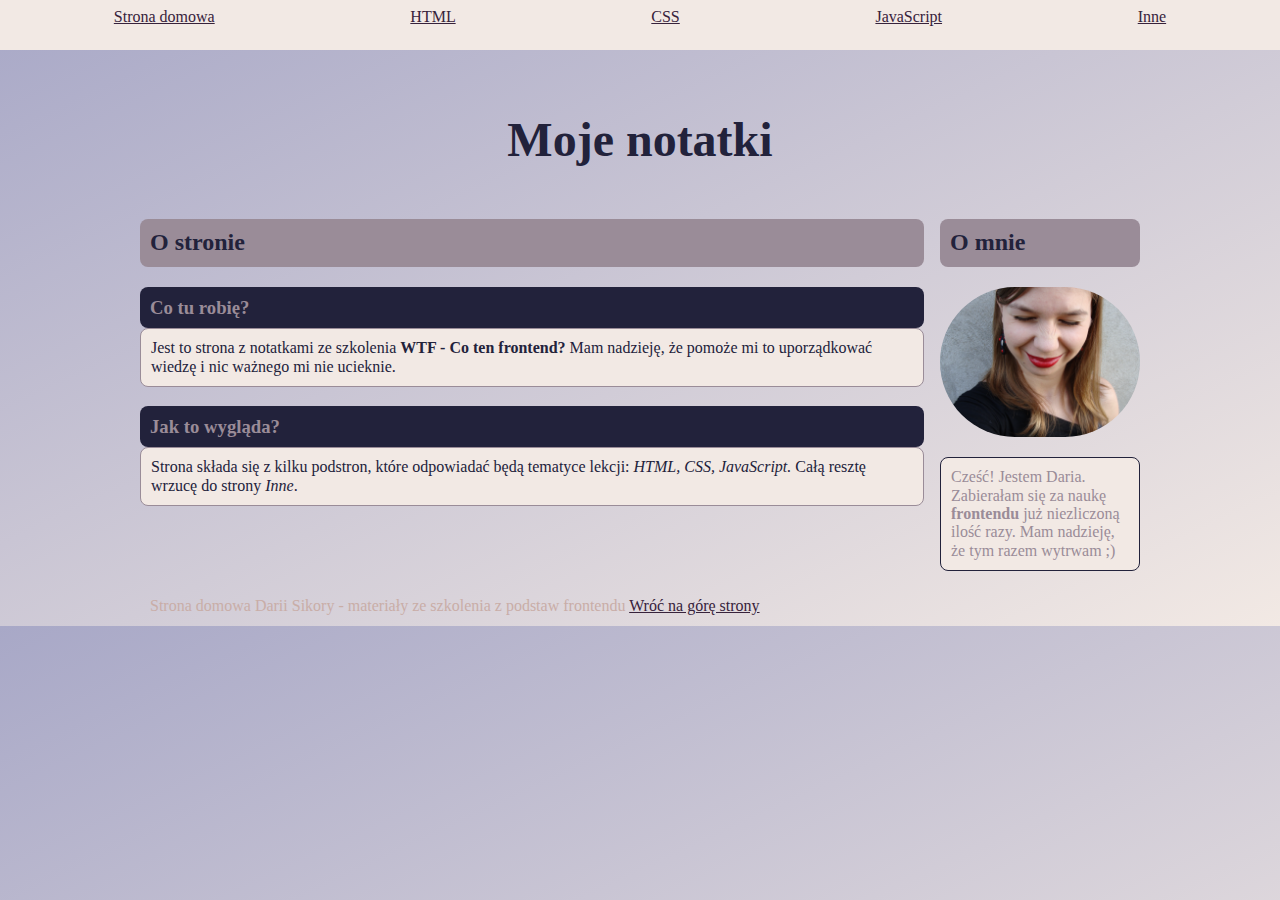
<file: index.html>
<!DOCTYPE html>
<html lang="pl">

<head>
    <meta charset="UTF-8">
    <meta http-equiv="X-UA-Compatible" content="IE=edge">
    <meta name="viewport" content="width=device-width, initial-scale=1.0">
    <title>Strona domowa</title>
    <link href="style.css" rel="stylesheet" type="text/css">
    <link href="normalize.css" rel="stylesheet" type="text/css">
</head>

<body>

    <header class="header" id="top">
        <nav class="navigation navigation--js">
            <a class="navigation__link navigation__link--homepage" href="index.html">Strona domowa</a>
            <a class="navigation__link navigation__link--html" href="html.html">HTML</a>
            <a class="navigation__link navigation__link--css" href="css.html">CSS</a>
            <a class="navigation__link navigation__link--javascript" href="javascript.html">JavaScript</a>
            <a class="navigation__link navigation__link--inne" href="inne.html">Inne</a>

        </nav>
        <button class="hamburger hamburger--js">🍔</button>
    </header>

    <main class="main main--grid">
        <header class="main__header">
            <h1 class="main__heading">Moje notatki</h1>
        </header>



        <aside class="about-me">
            <h2 class="about-me__heading">O mnie</h2>
            <img class="about-me__picture" src="DariaSikora.JPG" alt="Zdjęcie profilowe Daria Sikora" />
            <p class="about-me__description">Cześć! Jestem Daria. Zabierałam się za naukę <b>frontendu</b> już
                niezliczoną ilość razy. Mam
                nadzieję, że
                tym
                razem wytrwam ;) </p>

        </aside>

        <section class="about-homepage">
            <h2 class="about-homepage__heading">O stronie</h2>
            <article class="reasons">
                <h3 class="reasons__title">Co tu robię?</h3>
                <p class="reasons__description">Jest to strona z notatkami ze szkolenia <b>WTF - Co ten
                        frontend?</b>
                    Mam nadzieję, że pomoże mi to
                    uporządkować
                    wiedzę i nic ważnego mi nie ucieknie.</p>
            </article>

            <article class="page-content">
                <h3 class="page-content__title">Jak to wygląda?</h3>
                <p class="page-content__description">Strona składa się z kilku podstron, które odpowiadać
                    będą
                    tematyce lekcji: <i>HTML, CSS,
                        JavaScript.</i>
                    Całą resztę wrzucę do strony <i>Inne</i>.</p>
            </article>

        </section>


    </main>

    <footer class="footer">Strona domowa Darii Sikory - materiały ze szkolenia z podstaw frontendu
        <a class="footer__link" href="#top">Wróć na górę strony</a>
    </footer>

    <script src="main.js"></script>
</body>

</html>
</file>
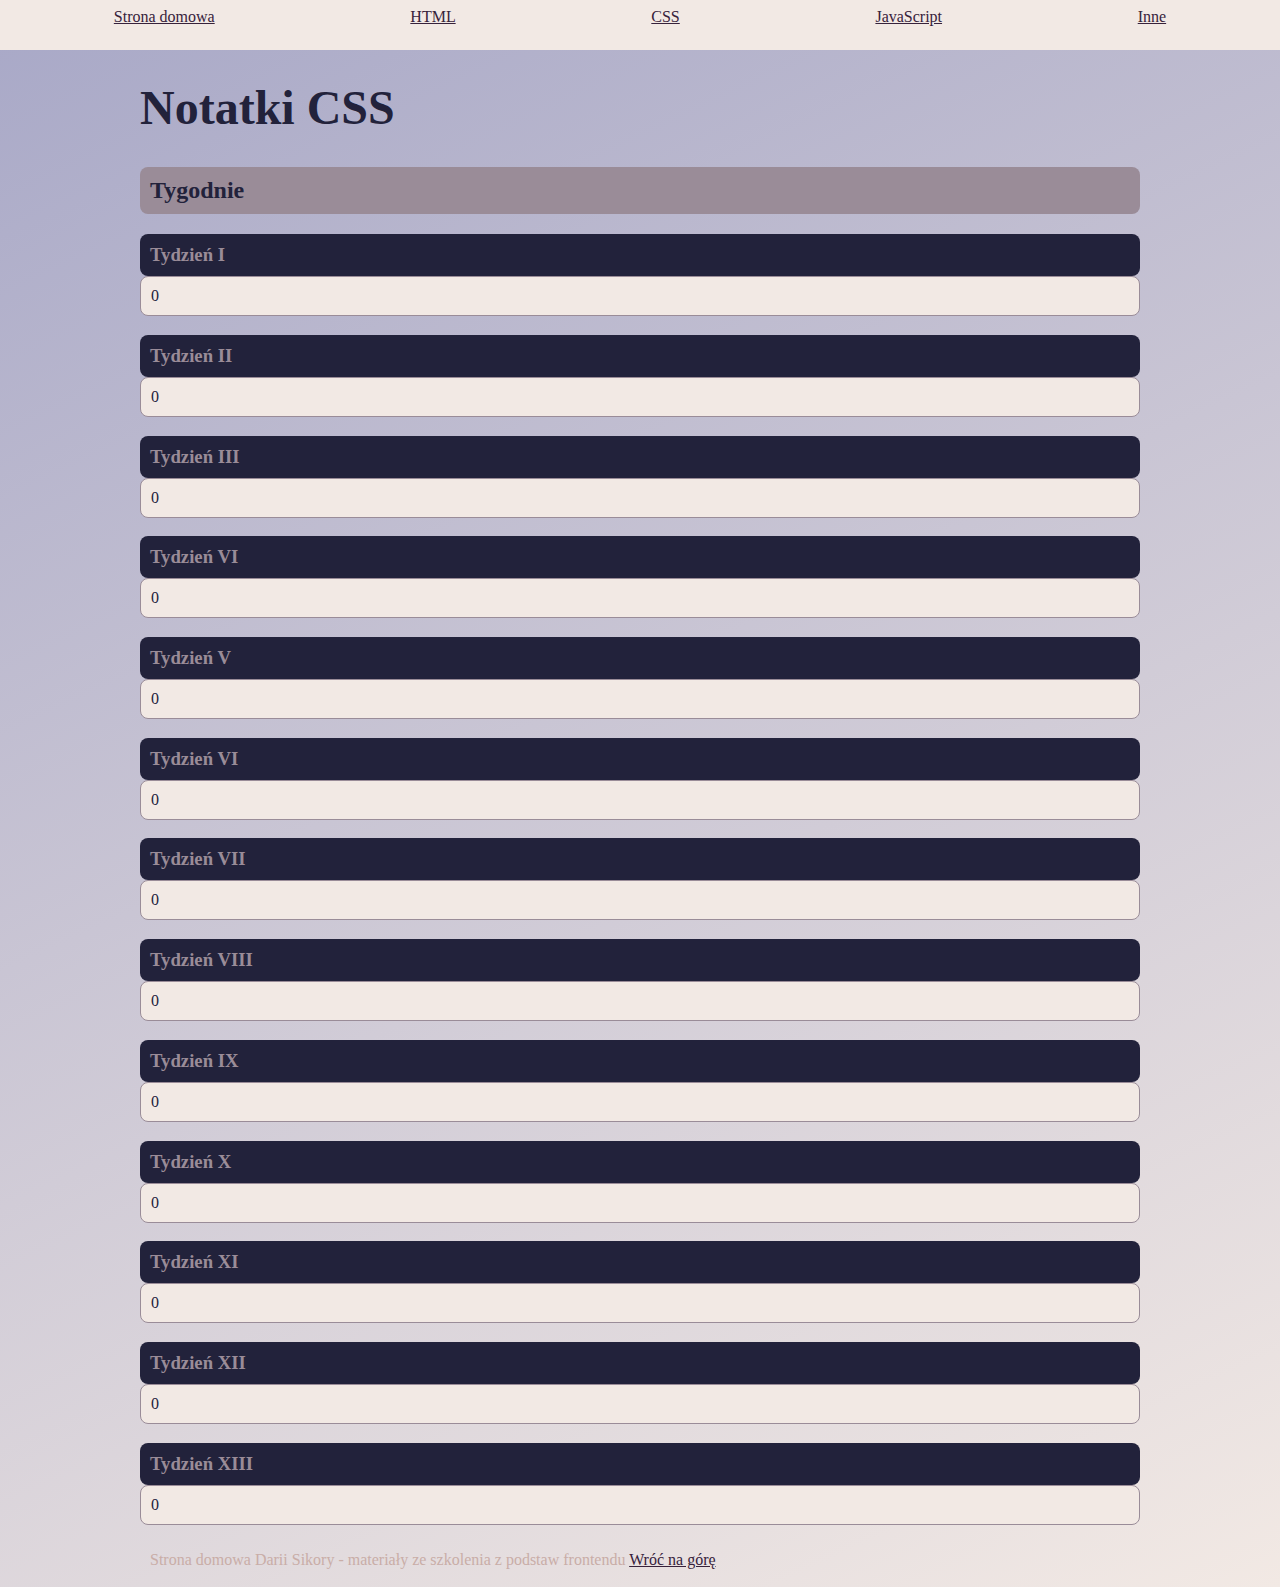
<file: css.html>
<!DOCTYPE html>
<html lang="pl">

<head>
    <meta charset="UTF-8">
    <meta http-equiv="X-UA-Compatible" content="IE=edge">
    <meta name="viewport" content="width=device-width, initial-scale=1.0">
    <title>Strona domowa</title>
    <link href="style.css" rel="stylesheet" type="text/css">
</head>

<body>

    <header class="header" id="top">
        <nav class="navigation navigation--js">
            <a class="navigation__link navigation__link--homepage" href="index.html">Strona domowa</a>
            <a class="navigation__link navigation__link--html" href="html.html">HTML</a>
            <a class="navigation__link navigation__link--css" href="css.html">CSS</a>
            <a class="navigation__link navigation__link--javascript" href="javascript.html">JavaScript</a>
            <a class="navigation__link navigation__link--inne" href="inne.html">Inne</a>
        </nav>
        <button class="hamburger hamburger--js">🍔</button>
    </header>

    <main class="main">

        <header class="heading">
            <h1 class="heading__title">Notatki CSS</h1>
        </header>

        <section class="notes">
            <h2 class="notes__heading">Tygodnie</h2>
            <article class="week">
                <h3 class="week__title">Tydzień I</h3>
                <p class="week__description">0</p>
            </article>
            <article class="week">
                <h3 class="week__title">Tydzień II</h3>
                <p class="week__description">0</p>
            </article>
            <article class="week">
                <h3 class="week__title">Tydzień III</h3>
                <p class="week__description">0</p>
            </article>
            <article class="week">
                <h3 class="week__title">Tydzień VI</h3>
                <p class="week__description">0</p>
            </article>
            <article class="week">
                <h3 class="week__title">Tydzień V</h3>
                <p class="week__description">0</p>
            </article>
            <article class="week">
                <h3 class="week__title">Tydzień VI</h3>
                <p class="week__description">0</p>
            </article>
            <article class="week">
                <h3 class="week__title">Tydzień VII</h3>
                <p class="week__description">0</p>
            </article>
            <article class="week">
                <h3 class="week__title">Tydzień VIII</h3>
                <p class="week__description">0</p>
            </article>
            <article class="week">
                <h3 class="week__title">Tydzień IX</h3>
                <p class="week__description">0</p>
            </article>
            <article class="week">
                <h3 class="week__title">Tydzień X</h3>
                <p class="week__description">0</p>
            </article>
            <article class="week">
                <h3 class="week__title">Tydzień XI</h3>
                <p class="week__description">0</p>
            </article>
            <article class="week">
                <h3 class="week__title">Tydzień XII</h3>
                <p class="week__description">0</p>
            </article>
            <article class="week">
                <h3 class="week__title">Tydzień XIII</h3>
                <p class="week__description">0</p>
            </article>
        </section>
    </main>

    <footer class="footer">Strona domowa Darii Sikory - materiały ze szkolenia z podstaw frontendu
        <a class="footer__link" href="#top">Wróć na górę</a>
    </footer>
    <script src="main.js"></script>
</body>

</html>
</file>
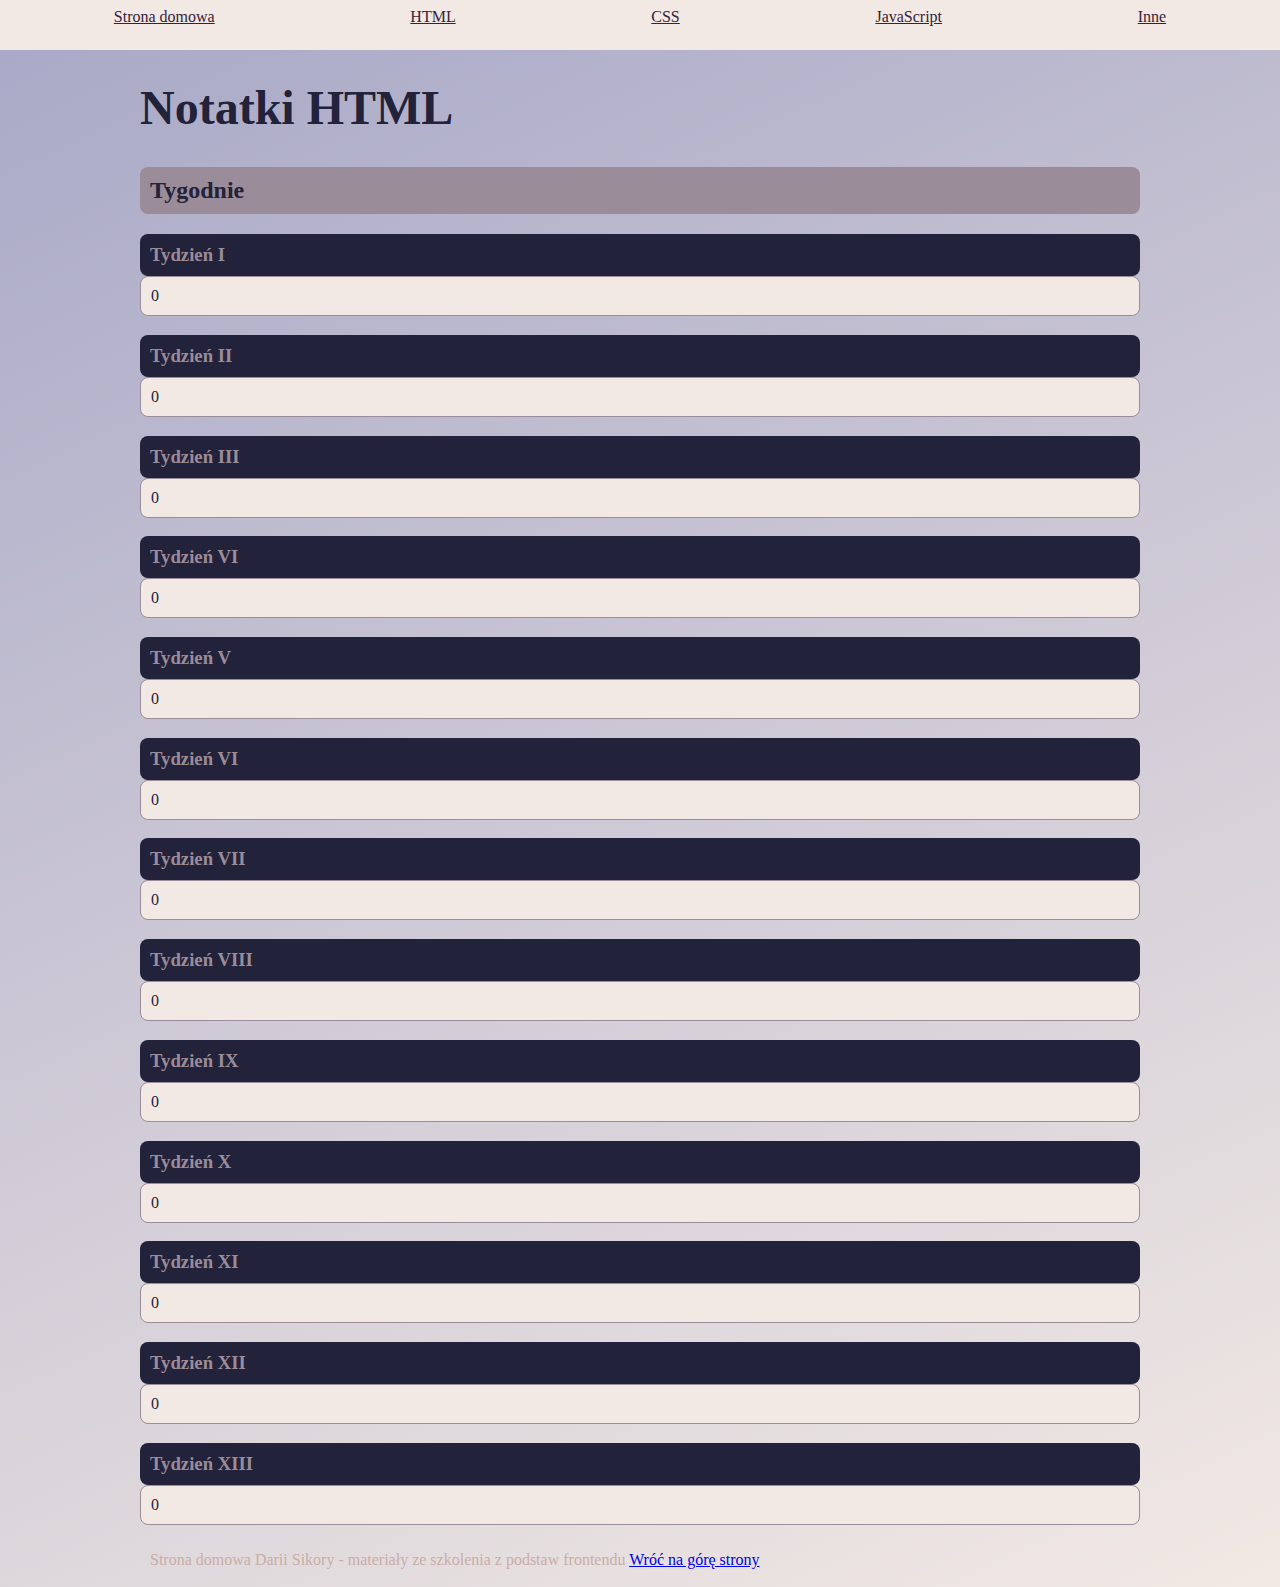
<file: html.html>
<!DOCTYPE html>
<html lang="pl">

<head>
    <meta charset="UTF-8">
    <meta http-equiv="X-UA-Compatible" content="IE=edge">
    <meta name="viewport" content="width=device-width, initial-scale=1.0">
    <title>Strona domowa</title>
    <link href="style.css" rel="stylesheet" type="text/css">
</head>

<body>

    <header class="header" id="top">
        <nav class="navigation navigation--js">
            <a class="navigation__link navigation__link--homepage" href="index.html">Strona domowa</a>
            <a class="navigation__link navigation__link--html" href="html.html">HTML</a>
            <a class="navigation__link navigation__link--css" href="css.html">CSS</a>
            <a class="navigation__link navigation__link--javascript" href="javascript.html">JavaScript</a>
            <a class="navigation__link navigation__link--inne" href="inne.html">Inne</a>

        </nav>
        <button class="hamburger hamburger--js">🍔</button>
    </header>

    <main class="main">

        <header class="heading">
            <h1 class="heading__title">Notatki HTML</h1>
        </header>

        <section class="notes">
            <h2 class="notes__heading">Tygodnie</h2>
            <article class="week">
                <h3 class="week__title">Tydzień I</h3>
                <p class="week__description">0</p>
            </article>
            <article class="week">
                <h3 class="week__title">Tydzień II</h3>
                <p class="week__description">0</p>
            </article>
            <article class="week">
                <h3 class="week__title">Tydzień III</h3>
                <p class="week__description">0</p>
            </article>
            <article class="week">
                <h3 class="week__title">Tydzień VI</h3>
                <p class="week__description">0</p>
            </article>
            <article class="week">
                <h3 class="week__title">Tydzień V</h3>
                <p class="week__description">0</p>
            </article>
            <article class="week">
                <h3 class="week__title">Tydzień VI</h3>
                <p class="week__description">0</p>
            </article>
            <article class="week">
                <h3 class="week__title">Tydzień VII</h3>
                <p class="week__description">0</p>
            </article>
            <article class="week">
                <h3 class="week__title">Tydzień VIII</h3>
                <p class="week__description">0</p>
            </article>
            <article class="week">
                <h3 class="week__title">Tydzień IX</h3>
                <p class="week__description">0</p>
            </article>
            <article class="week">
                <h3 class="week__title">Tydzień X</h3>
                <p class="week__description">0</p>
            </article>
            <article class="week">
                <h3 class="week__title">Tydzień XI</h3>
                <p class="week__description">0</p>
            </article>
            <article class="week">
                <h3 class="week__title">Tydzień XII</h3>
                <p class="week__description">0</p>
            </article>
            <article class="week">
                <h3 class="week__title">Tydzień XIII</h3>
                <p class="week__description">0</p>
            </article>
        </section>
    </main>

    <footer class="footer">Strona domowa Darii Sikory - materiały ze szkolenia z podstaw frontendu
        <a href="#top">Wróć na górę strony</a>
    </footer>
    <script src="main.js"></script>
</body>

</html>
</file>
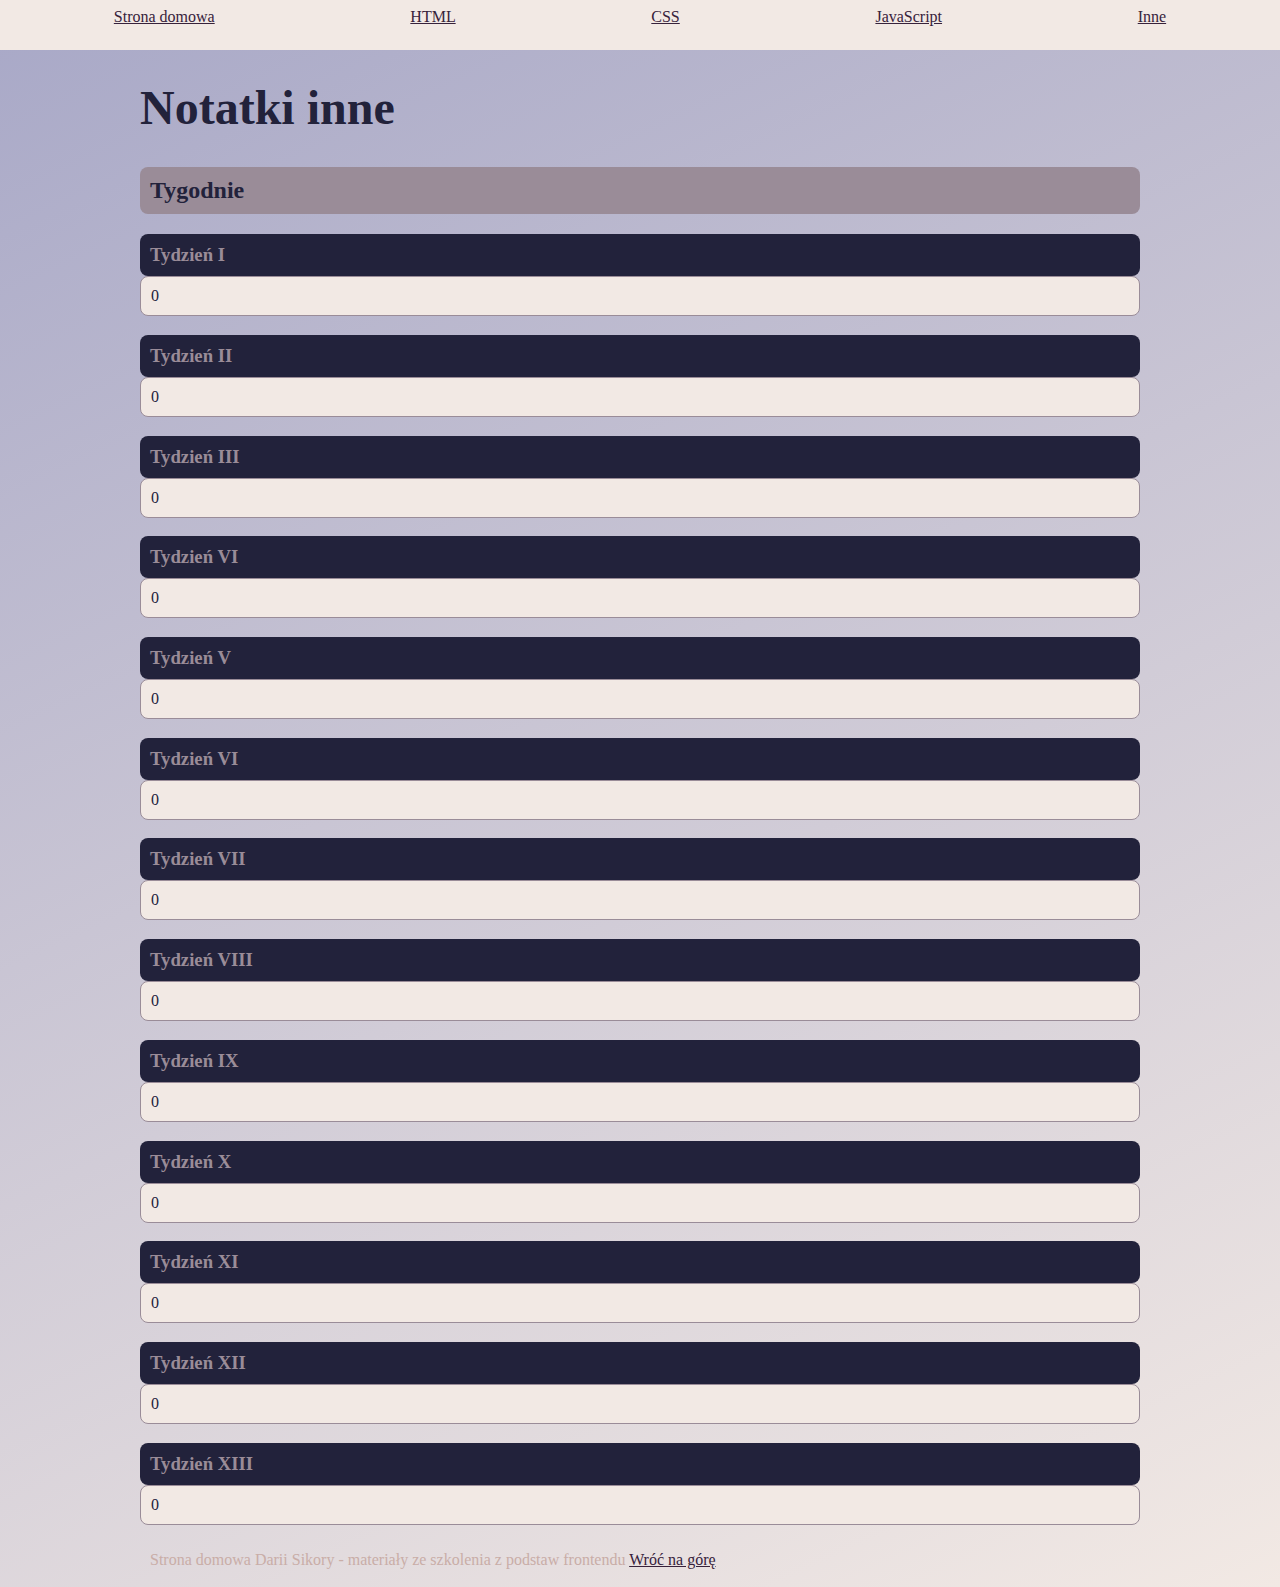
<file: inne.html>
<!DOCTYPE html>
<html lang="pl">

<head>
    <meta charset="UTF-8">
    <meta http-equiv="X-UA-Compatible" content="IE=edge">
    <meta name="viewport" content="width=device-width, initial-scale=1.0">
    <title>Strona domowa</title>
    <link href="style.css" rel="stylesheet" type="text/css">
</head>

<body>

    <header class="header" id="top">
        <nav class="navigation navigation--js">
            <a class="navigation__link navigation__link--homepage" href="index.html">Strona domowa</a>
            <a class="navigation__link navigation__link--html" href="html.html">HTML</a>
            <a class="navigation__link navigation__link--css" href="css.html">CSS</a>
            <a class="navigation__link navigation__link--javascript" href="javascript.html">JavaScript</a>
            <a class="navigation__link navigation__link--inne" href="inne.html">Inne</a>

        </nav>
        <button class="hamburger hamburger--js">🍔</button>
    </header>

    <main class="main">

        <header class="heading">
            <h1 class="heading__title">Notatki inne</h1>
        </header>

        <section class="notes">
            <h2 class="notes__heading">Tygodnie</h2>
            <article class="week">
                <h3 class="week__title">Tydzień I</h3>
                <p class="week__description">0</p>
            </article>
            <article class="week">
                <h3 class="week__title">Tydzień II</h3>
                <p class="week__description">0</p>
            </article>
            <article class="week">
                <h3 class="week__title">Tydzień III</h3>
                <p class="week__description">0</p>
            </article>
            <article class="week">
                <h3 class="week__title">Tydzień VI</h3>
                <p class="week__description">0</p>
            </article>
            <article class="week">
                <h3 class="week__title">Tydzień V</h3>
                <p class="week__description">0</p>
            </article>
            <article class="week">
                <h3 class="week__title">Tydzień VI</h3>
                <p class="week__description">0</p>
            </article>
            <article class="week">
                <h3 class="week__title">Tydzień VII</h3>
                <p class="week__description">0</p>
            </article>
            <article class="week">
                <h3 class="week__title">Tydzień VIII</h3>
                <p class="week__description">0</p>
            </article>
            <article class="week">
                <h3 class="week__title">Tydzień IX</h3>
                <p class="week__description">0</p>
            </article>
            <article class="week">
                <h3 class="week__title">Tydzień X</h3>
                <p class="week__description">0</p>
            </article>
            <article class="week">
                <h3 class="week__title">Tydzień XI</h3>
                <p class="week__description">0</p>
            </article>
            <article class="week">
                <h3 class="week__title">Tydzień XII</h3>
                <p class="week__description">0</p>
            </article>
            <article class="week">
                <h3 class="week__title">Tydzień XIII</h3>
                <p class="week__description">0</p>
            </article>
        </section>
    </main>

    <footer class="footer">Strona domowa Darii Sikory - materiały ze szkolenia z podstaw frontendu
        <a class="footer__link" href="#top">Wróć na górę</a>
    </footer>
    <script src="main.js"></script>
</body>

</html>
</file>
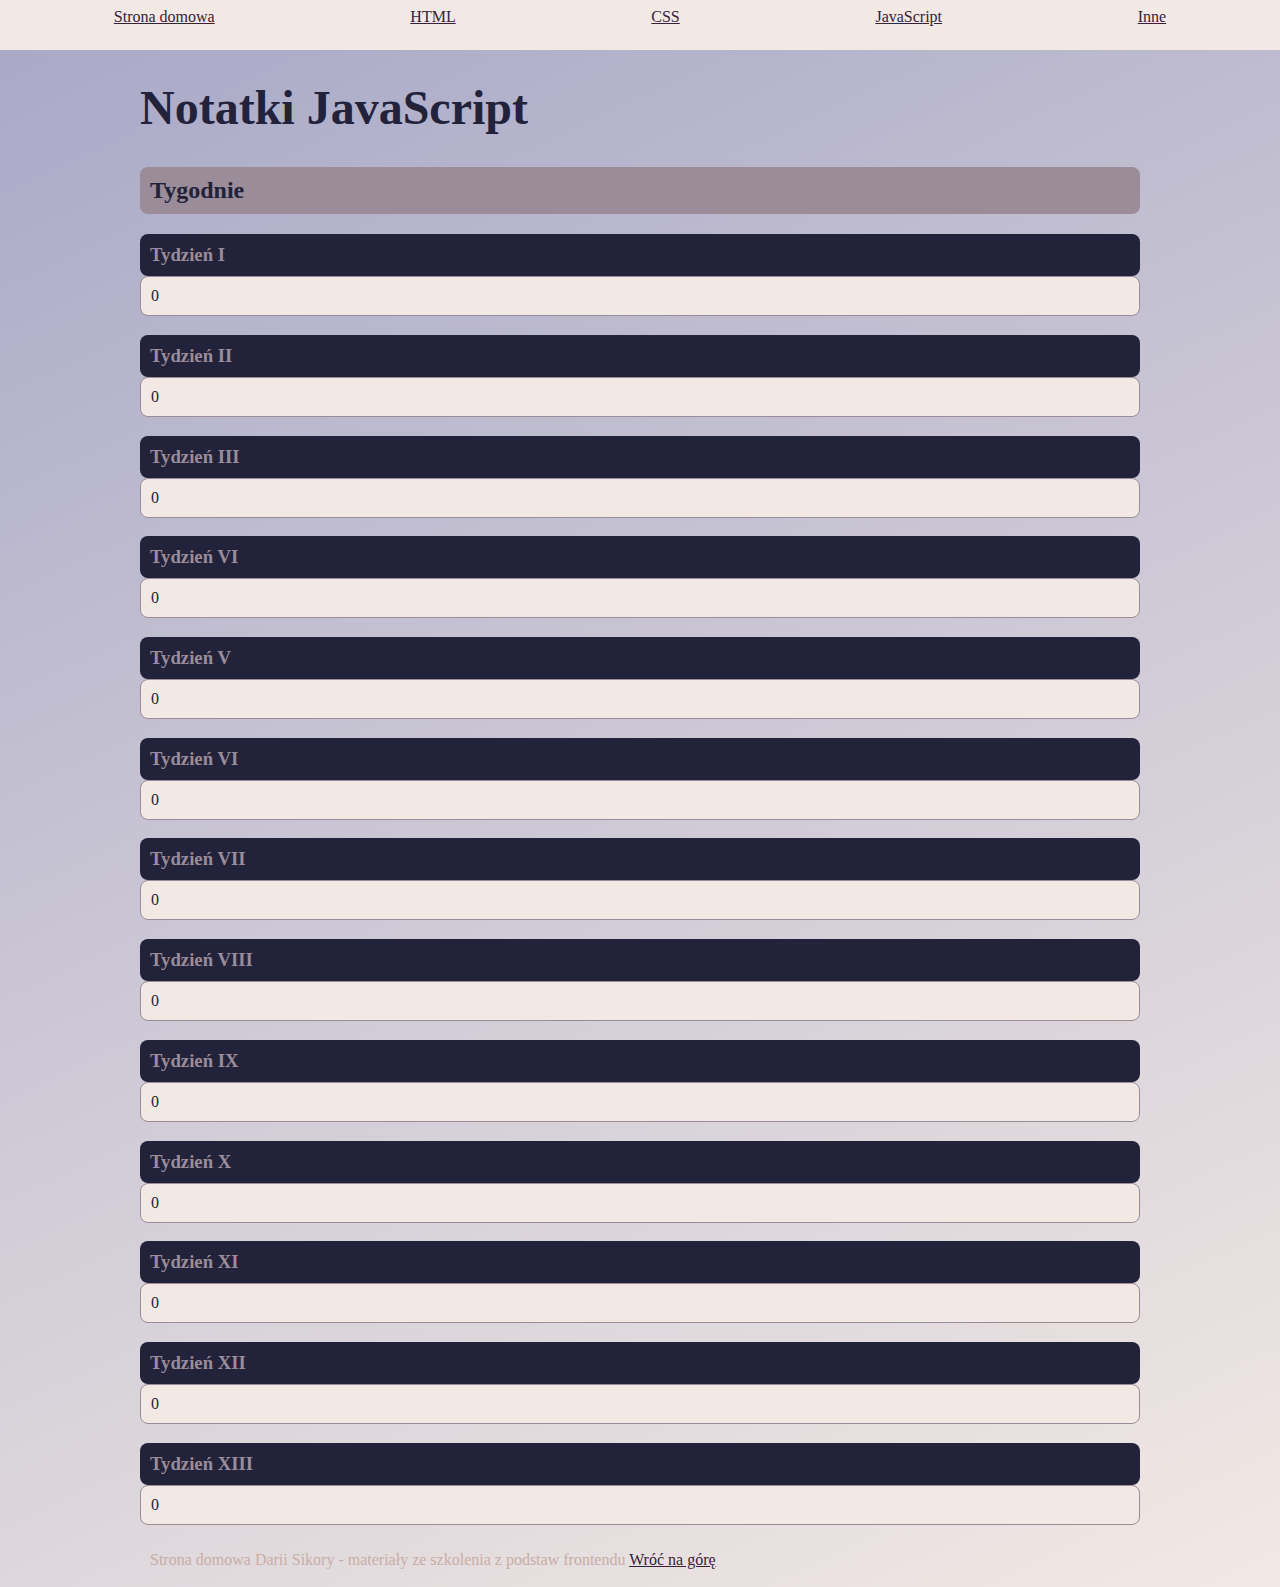
<file: javascript.html>
<!DOCTYPE html>
<html lang="pl">

<head>
    <meta charset="UTF-8">
    <meta http-equiv="X-UA-Compatible" content="IE=edge">
    <meta name="viewport" content="width=device-width, initial-scale=1.0">
    <title>Strona domowa</title>
    <link href="style.css" rel="stylesheet" type="text/css">
</head>

<body>

    <header class="header" id="top">
        <nav class="navigation navigation--js">
            <a class="navigation__link navigation__link--homepage" href="index.html">Strona domowa</a>
            <a class="navigation__link navigation__link--html" href="html.html">HTML</a>
            <a class="navigation__link navigation__link--css" href="css.html">CSS</a>
            <a class="navigation__link navigation__link--javascript" href="javascript.html">JavaScript</a>
            <a class="navigation__link navigation__link--inne" href="inne.html">Inne</a>

        </nav>
        <button class="hamburger hamburger--js">🍔</button>
    </header>

    <main class="main">

        <header class="heading">
            <h1 class="heading__title">Notatki JavaScript</h1>
        </header>

        <section class="notes">
            <h2 class="notes__heading">Tygodnie</h2>
            <article class="week">
                <h3 class="week__title">Tydzień I</h3>
                <p class="week__description">0</p>
            </article>
            <article class="week">
                <h3 class="week__title">Tydzień II</h3>
                <p class="week__description">0</p>
            </article>
            <article class="week">
                <h3 class="week__title">Tydzień III</h3>
                <p class="week__description">0</p>
            </article>
            <article class="week">
                <h3 class="week__title">Tydzień VI</h3>
                <p class="week__description">0</p>
            </article>
            <article class="week">
                <h3 class="week__title">Tydzień V</h3>
                <p class="week__description">0</p>
            </article>
            <article class="week">
                <h3 class="week__title">Tydzień VI</h3>
                <p class="week__description">0</p>
            </article>
            <article class="week">
                <h3 class="week__title">Tydzień VII</h3>
                <p class="week__description">0</p>
            </article>
            <article class="week">
                <h3 class="week__title">Tydzień VIII</h3>
                <p class="week__description">0</p>
            </article>
            <article class="week">
                <h3 class="week__title">Tydzień IX</h3>
                <p class="week__description">0</p>
            </article>
            <article class="week">
                <h3 class="week__title">Tydzień X</h3>
                <p class="week__description">0</p>
            </article>
            <article class="week">
                <h3 class="week__title">Tydzień XI</h3>
                <p class="week__description">0</p>
            </article>
            <article class="week">
                <h3 class="week__title">Tydzień XII</h3>
                <p class="week__description">0</p>
            </article>
            <article class="week">
                <h3 class="week__title">Tydzień XIII</h3>
                <p class="week__description">0</p>
            </article>
        </section>
    </main>

    <footer class="footer">Strona domowa Darii Sikory - materiały ze szkolenia z podstaw frontendu
        <a class="footer__link" href="#top">Wróć na górę</a>
    </footer>
    <script src="main.js"></script>
</body>

</html>
</file>
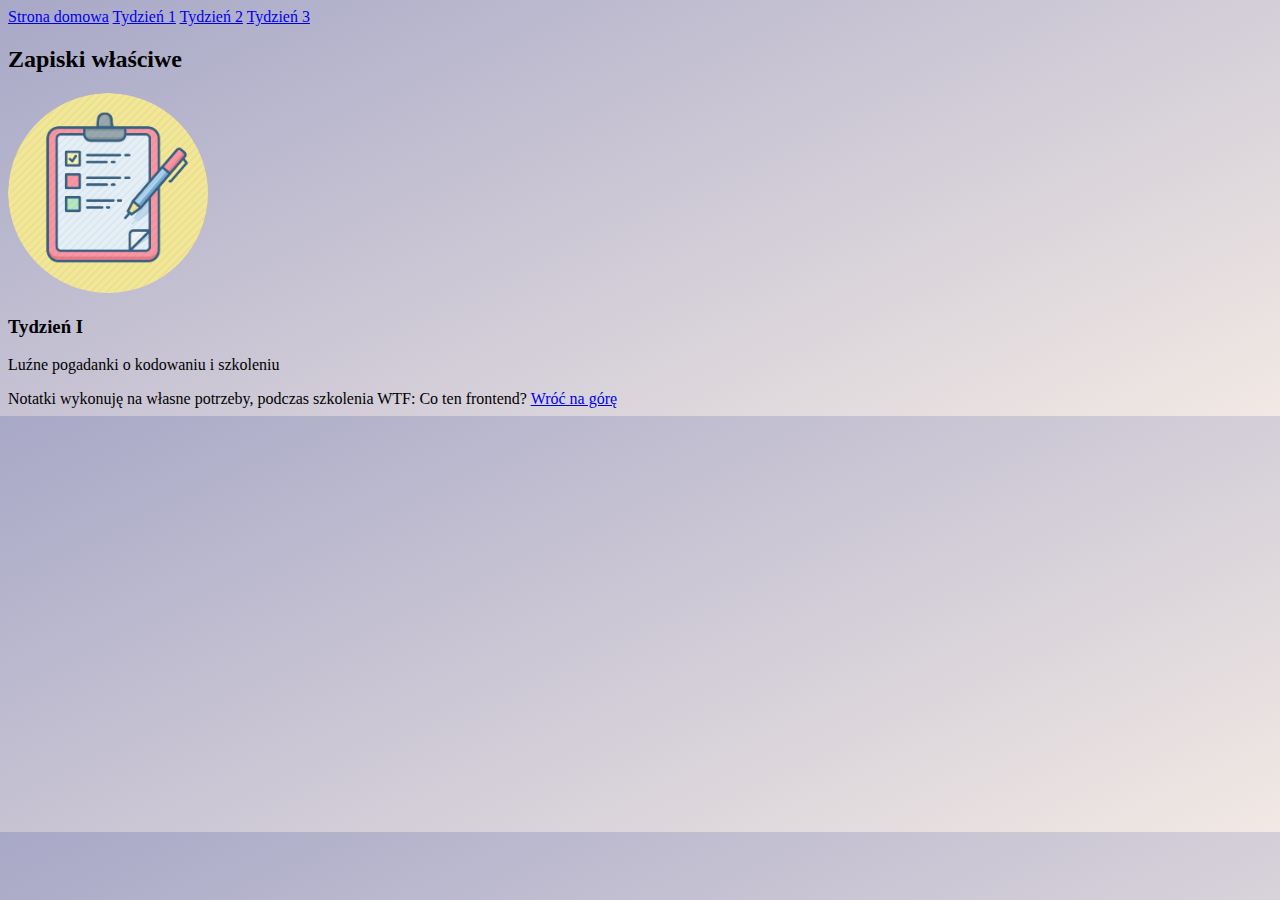
<file: week1.html>
<!DOCTYPE html>
<html lang="pl">

<head>
    <meta charset="UTF-8">
    <meta name="viewport" content="width=device-width, initial-scale=1.0">
    <title>Document</title>
    <link href="style.css" rel="stylesheet" type="text/css">
</head>

<body>
    <header>
        <nav>
            <a href="index.html">Strona domowa</a>
            <a href="week1.html">Tydzień 1</a>
            <a href="week2.html">Tydzień 2</a>
            <a href="week3.html">Tydzień 3</a>
        </nav>
    </header>

    <main>

        <section id="top">
            <h2 class="smokepeach-header">Zapiski właściwe</h2>
            <img src="notes-icon.png" alt="Ikona zeszytu z ołówkiem" />
            <article>
                <h3 class="week-header">Tydzień I</h3>
                <p>Luźne pogadanki o kodowaniu i szkoleniu</p>
            </article>

        </section>

    </main>

    <footer>
        Notatki wykonuję na własne potrzeby, podczas szkolenia WTF: Co ten frontend? <a href="#top">Wróć na górę</a>
    </footer>

    <script src="main.js"></script>

</body>

</html>
</file>
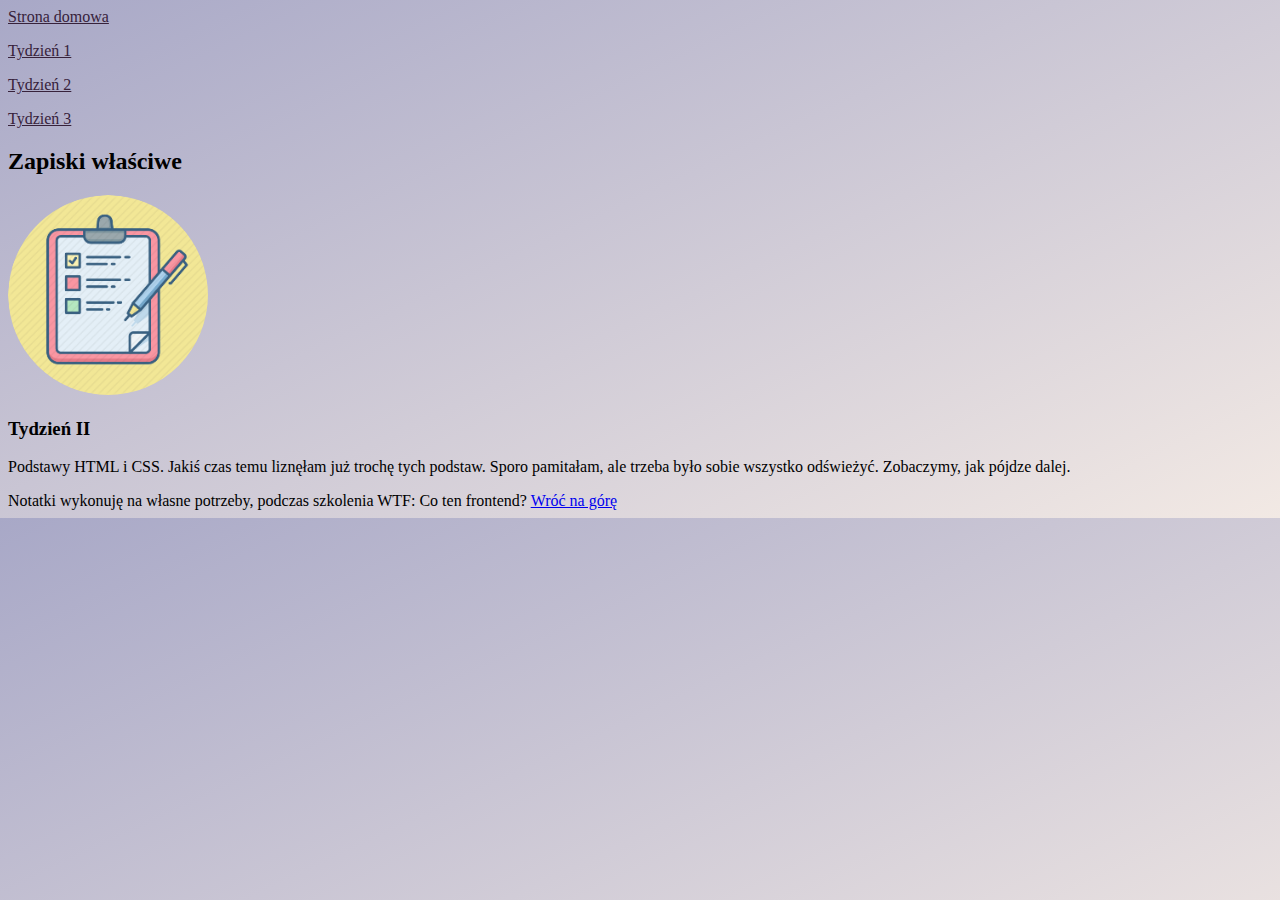
<file: week2.html>
<!DOCTYPE html>
<html lang="pl">

<head>
    <meta charset="UTF-8">
    <meta name="viewport" content="width=device-width, initial-scale=1.0">
    <title>Document</title>
    <link href="style.css" rel="stylesheet" type="text/css">
</head>

<body>
    <header>
        <nav class="navigation__link">
            <a class="navigation__link navigation__link--homepage" href="index.html">Strona domowa</a>
            <a class="navigation__link navigation__link--firstWeek" href="week1.html">Tydzień 1</a>
            <a class="navigation__link navigation__link--secondWeek" href="week2.html">Tydzień 2</a>
            <a class="navigation__link navigation__link--thirdWeek" href="week3.html">Tydzień 3</a>
        </nav>
    </header>

    <main>

        <section id="top">
            <h2 class="smokepeach-header">Zapiski właściwe</h2>
            <img src="notes-icon.png" alt="Ikona zeszytu z ołówkiem" />
            <article>
                <h3 class="week-header">Tydzień II</h3>
                <p>Podstawy HTML i CSS. Jakiś czas temu liznęłam już trochę tych podstaw. Sporo pamitałam, ale trzeba
                    było sobie wszystko odświeżyć. Zobaczymy, jak pójdze dalej.</p>
            </article>

        </section>

    </main>

    <footer>
        Notatki wykonuję na własne potrzeby, podczas szkolenia WTF: Co ten frontend? <a href="#top">Wróć na górę</a>
    </footer>

    <script src="main.js"></script>

</body>

</html>
</file>
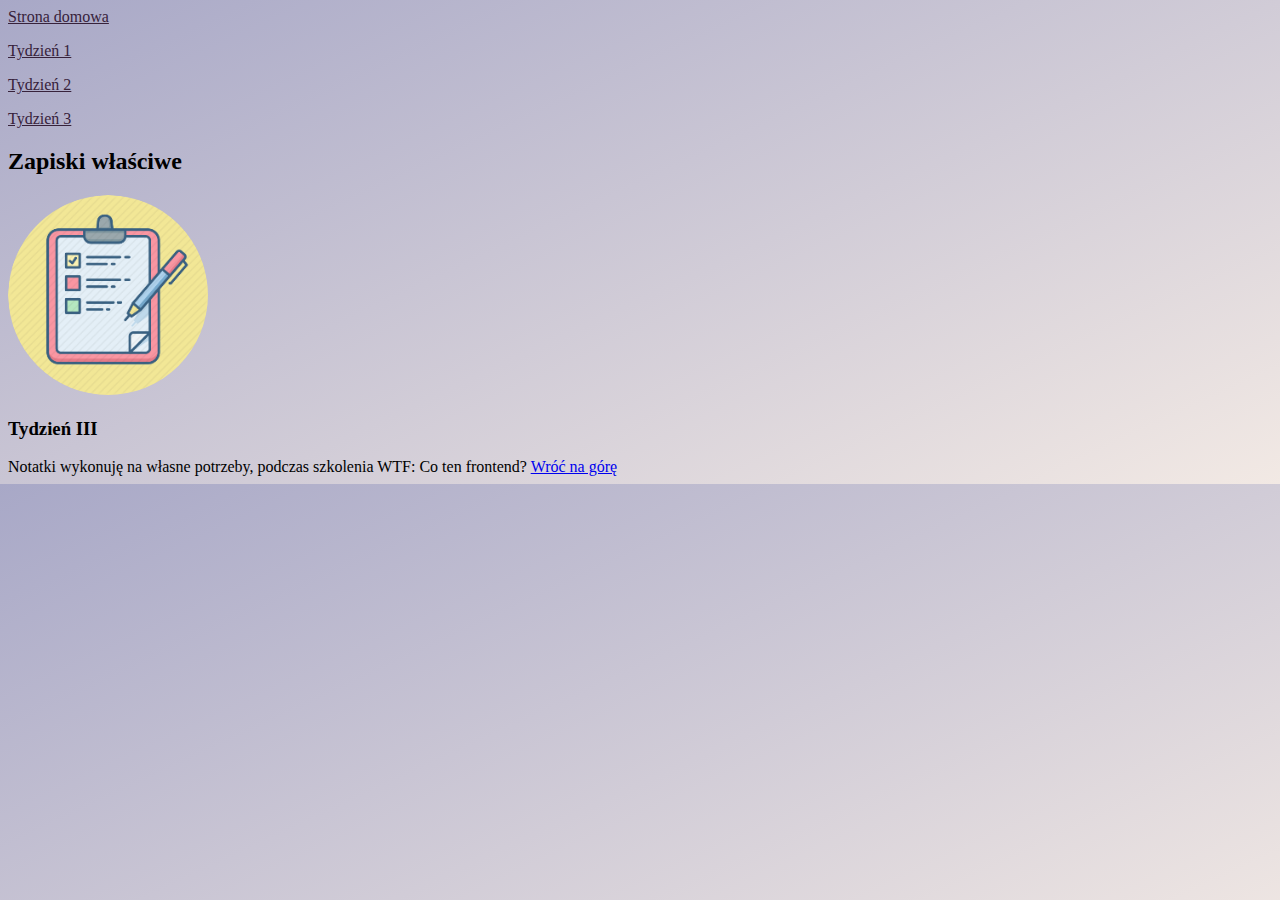
<file: week3.html>
<!DOCTYPE html>
<html lang="pl">

<head>
    <meta charset="UTF-8">
    <meta name="viewport" content="width=device-width, initial-scale=1.0">
    <title>Document</title>
    <link href="style.css" rel="stylesheet" type="text/css">
</head>

<body>
    <header>
        <nav class="navigation__link">
            <a class="navigation__link navigation__link--homepage" href="index.html">Strona domowa</a>
            <a class="navigation__link navigation__link--firstWeek" href="week1.html">Tydzień 1</a>
            <a class="navigation__link navigation__link--secondWeek" href="week2.html">Tydzień 2</a>
            <a class="navigation__link navigation__link--thirdWeek" href="week3.html">Tydzień 3</a>
        </nav>
    </header>

    <main>

        <section id="top">
            <h2 class="notes__header">Zapiski właściwe</h2>
            <img class="notes__photo" src="notes-icon.png" alt="Ikona zeszytu z ołówkiem" />
            <article>
                <h3 class="notes__weekNumber">Tydzień III</h3>
                <p class="notes__weekNumber notes__weekNumber--content"></p>
            </article>

        </section>

    </main>

    <footer>
        Notatki wykonuję na własne potrzeby, podczas szkolenia WTF: Co ten frontend? <a href="#top">Wróć na górę</a>
    </footer>
    
    <script src="main.js"></script>

</body>

</html>
</file>
<file: style.css>
html {
    box-sizing: border-box;
}

*,
*:after,
*:before {
    box-sizing: inherit;
}

body {
    background: #F2E9E4;
    background-color: #a8a8c7;
    background-image: linear-gradient(155deg, #a8a8c7 0%, #f2e9e4 100%);
}

.header {
    position: fixed;
    background: #F2E9E4;
    min-height: 50px;
    width: 100%;
    top: 0;
    left: 0;
}


.main {
    max-width: 1000px;
    margin: 0 auto;
    margin-top: 80px;

}

.navigation {
    display: none;
  
}

.hamburger {
    background: none;
    border: none;
    position: absolute;
    top: 15px;
    right: 10px;

}

.navigation--open {
    display: block;
    padding: 16px;
}

.navigation__link {
    color: #37223b;
    display: block;
    margin-bottom: 16px;
}

.main__header {
    grid-area: main__header;
    margin: 0 auto;
}

.main__heading {
    font-size: 3em;
    color: #22223B;
   display: flex;
   justify-content: center;

}

.about-me {
    grid-area: aside;
}

.about-me__heading {
    background-color: #9A8C98;
    color: #22223B;
    padding: 10px;
    border: 8px;
    border-radius: 8px;
}


img {
    width: 200px;
    border-radius: 100px;
}


.about-me__description {
    background: #F2E9E4;
    color: #9A8C98;
    padding: 10px;
    border-style: solid;
    border-color: #22223B;
    border-width: 1px;
    border-radius: 8px;
}

.about-homepage {
    grid-area: article;
}

.about-homepage__heading {
    background-color: #9A8C98;
    color: #22223B;
    padding: 10px;
    border: 8px;
    border-radius: 8px;
}



.reasons__title {
    background-color: #22223B;
    color: #9A8C98;
    margin-bottom: 0px;
    padding: 10px;
    border: 8px;
    border-radius: 8px;
}

.reasons__description {
    background: #F2E9E4;
    color: #22223B;
    margin-top: 0px;
    padding: 10px;
    border-style: solid;
    border-color: #9A8C98;
    border-width: 1px;
    border-radius: 8px;
}

.page-content__title {
    background-color: #22223B;
    color: #9A8C98;
    margin-bottom: 0px;
    padding: 10px;
    border: 8px;
    border-radius: 8px;
}

.page-content__description {
    background: #F2E9E4;
    color: #22223B;
    margin-top: 0px;
    padding: 10px;
    border-style: solid;
    border-color: #9A8C98;
    border-width: 1px;
    border-radius: 8px;

}

.footer {
    color: #C9ADA7;
    margin-top: 20px;
    margin-bottom: 20px;
    padding: 10px;
    max-width: 1000px;
    margin: 0 auto;
}

.footer__link {
    color: #37223b;
    margin-right: 20px;
}


.heading {
    grid-area:main__header;
}


.heading__title {
    font-size: 3em;
    color: #22223B;
}

.notes__heading {
    background-color: #9A8C98;
    color: #22223B;
    padding: 10px;
    border: 8px;
    border-radius: 8px;
}

.week__title {
    background-color: #22223B;
    color: #9A8C98;
    margin-bottom: 0px;
    padding: 10px;
    border: 8px;
    border-radius: 8px;
}

.week__description {
    background: #F2E9E4;
    color: #22223B;
    margin-top: 0px;
    padding: 10px;
    border-style: solid;
    border-color: #9A8C98;
    border-width: 1px;
    border-radius: 8px;
}

@media screen and (min-width: 768px) {
    .main--grid {
        display: grid;
        grid-template-columns: 1fr 200px;
        grid-template-areas: "main__header main__header"
            "article aside";
        column-gap: 16px;
    }

    .navigation {

        background: #F2E9E4;
        padding: 16px;
        border-radius: 8px;
        display: flex;
        justify-content: space-around;
        height: 50px;
        align-items: center;
    }

    .hamburger {
        display: none;
    }
}
</file>
